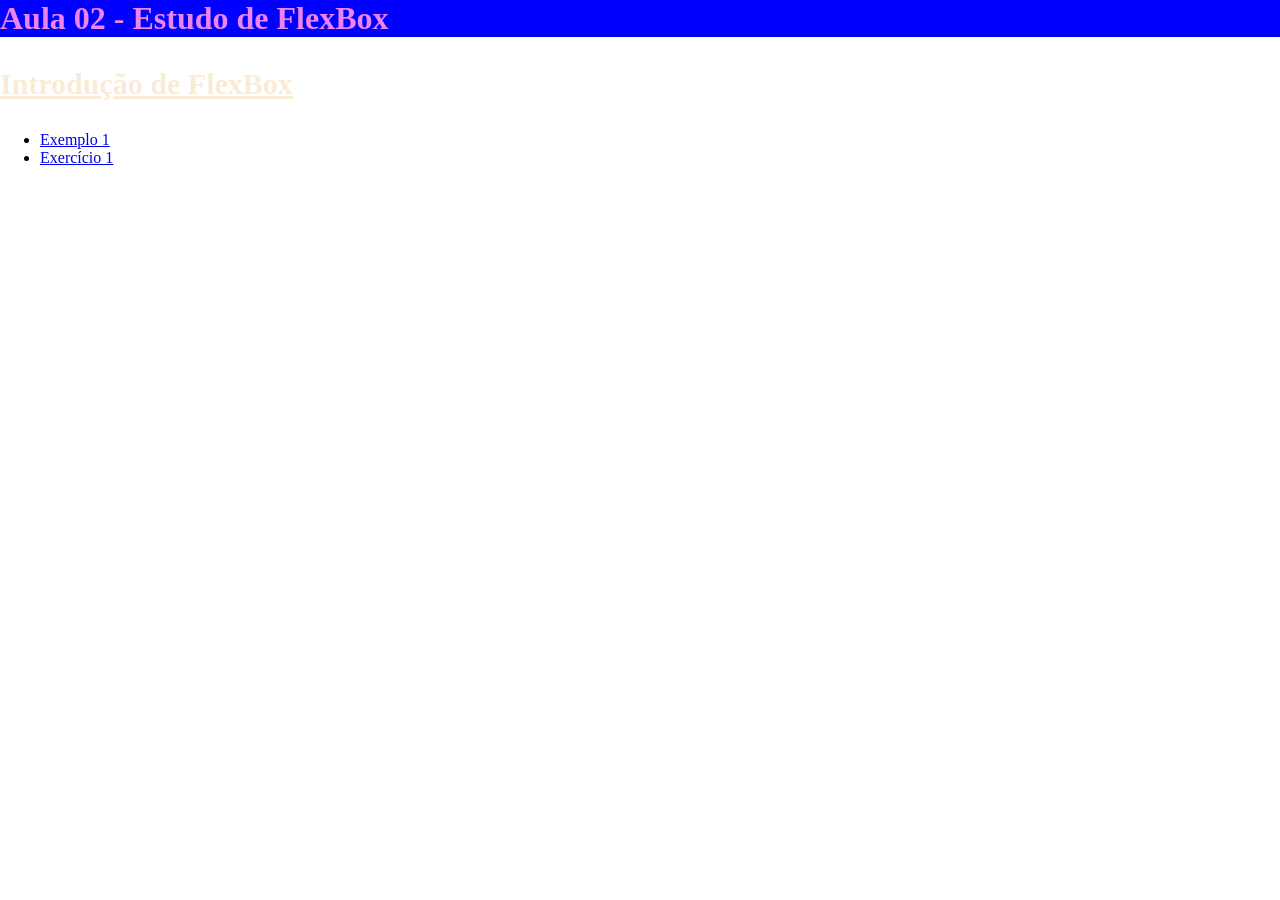
<file: Aula02/Index.html>
<!DOCTYPE html>
<html lang="en">
<head>
    <meta charset="UTF-8">
    <meta name="viewport" content="width=device-width, initial-scale=1.0">
    <title>Document</title>

<link rel="stylesheet" href="estilos.css">
</head>
<body>
    <h1>Aula 02 - Estudo de FlexBox</h1>
    <div class="conteudo"></div>

    <p class="subtítulo">Introdução de FlexBox</p>
    <ul>
        <li><a href="exemplo.html">Exemplo 1</a></li>    
        <li><a href="exercicio.html">Exercício 1</a></li>
    </ul>
                
</body>
</html>
</file>
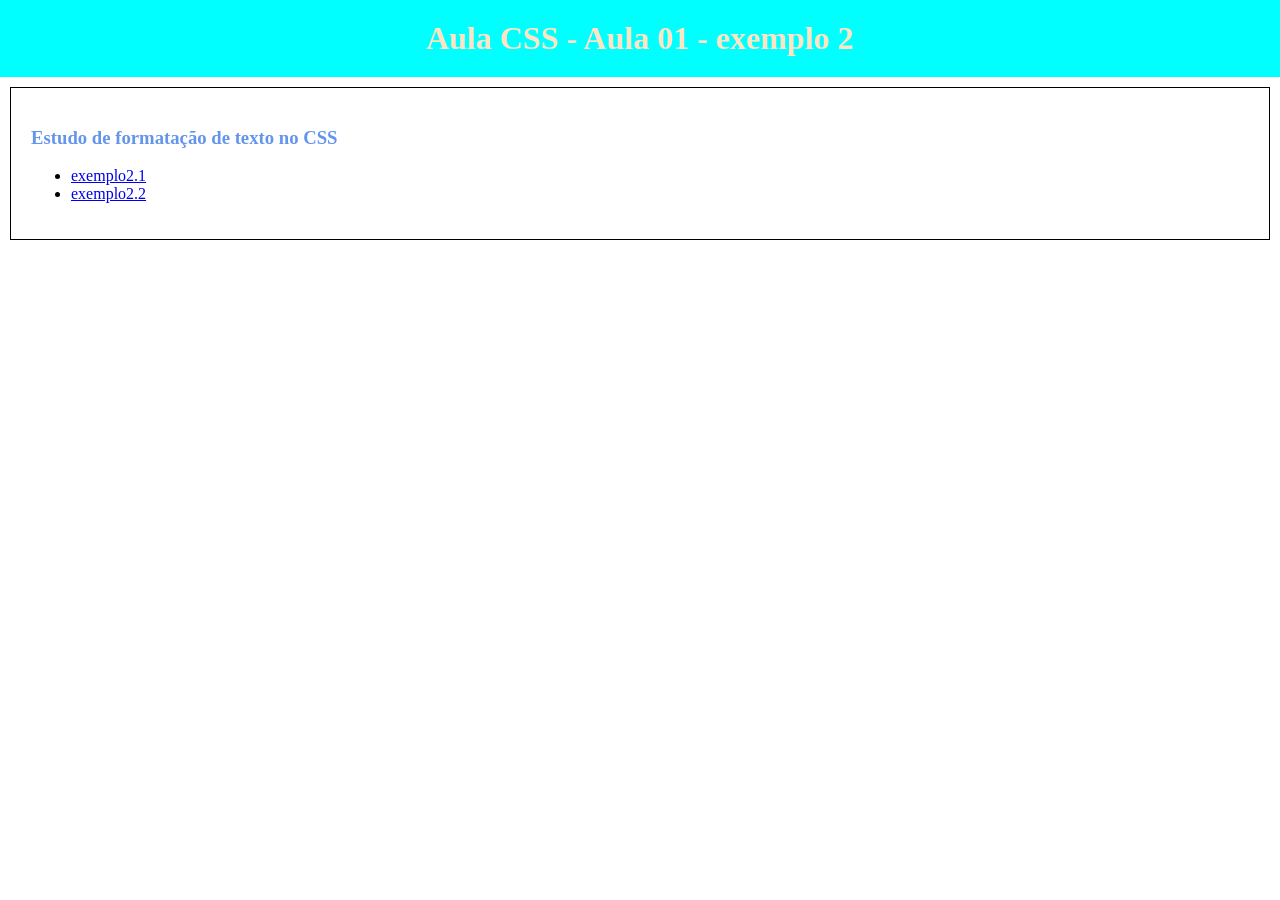
<file: exemplo.html>
<!DOCTYPE html>
<html lang="en">
<head>
    <meta charset="UTF-8">
    <meta name="viewport" content="width=device-width, initial-scale=1.0">
    <title>Capivara</title>

<link rel="stylesheet" href="estilos.css">

</head>
<body>
    

    <h1>

        Aula CSS - Aula 01 - exemplo 2
    </h1>
    <div>

        <h3>Estudo de formatação de texto no CSS</h3>

        <ul>
            <li><a href="#">exemplo2.1 </a></li>
            <li><a href="#">exemplo2.2</a></li>
        </ul>
    </div>
</body>
</html>
</file>
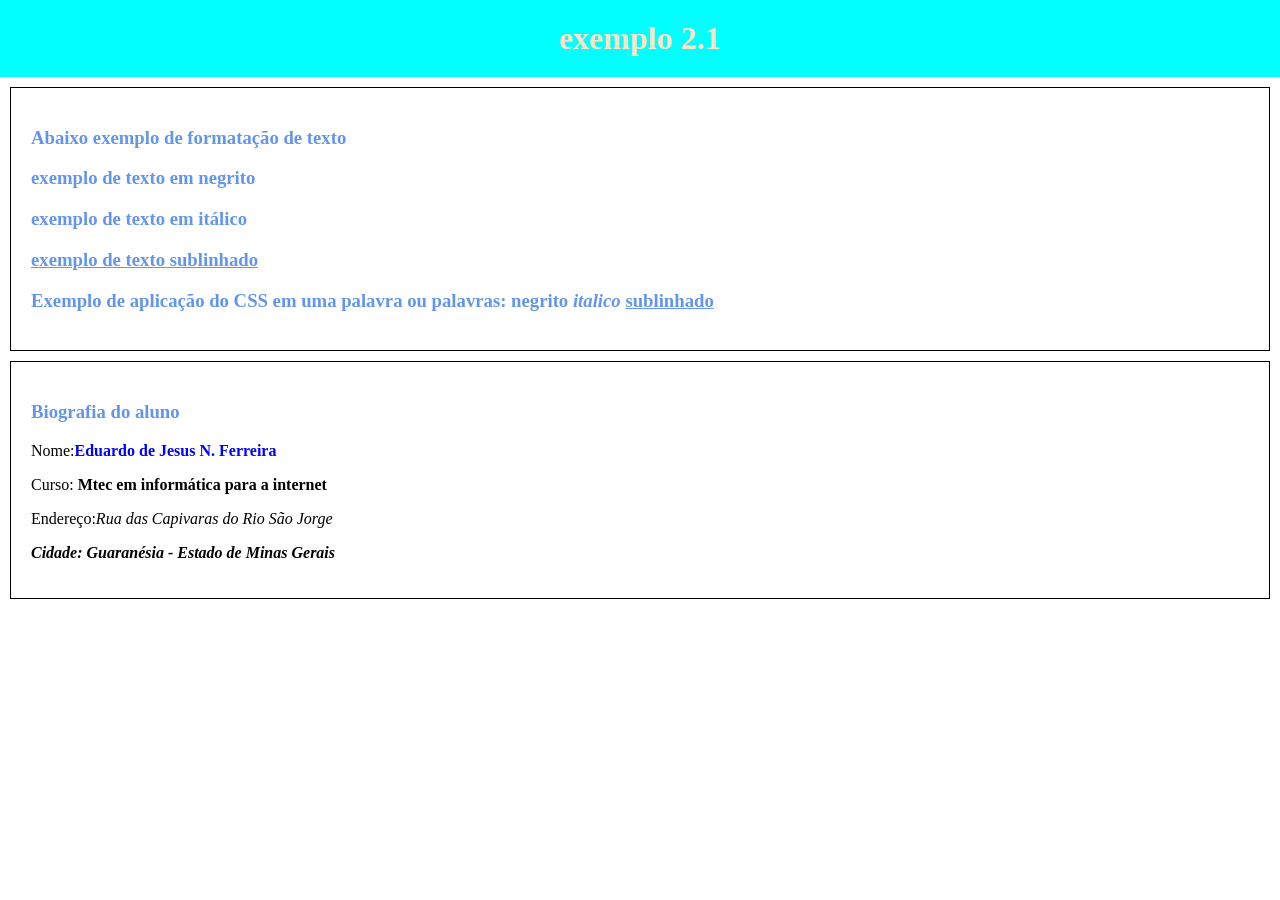
<file: exemplo21.html>
<!DOCTYPE html>
<html lang="en">
<head>
    <meta charset="UTF-8">
    <meta name="viewport" content="width=device-width, initial-scale=1.0">
    <title>Document</title>
    <link rel="stylesheet" href="estilos.css">

</head>
<body>
    
    <h1>
        exemplo 2.1
    </h1>
    <div>
        <h3>Abaixo exemplo de formatação de texto</lh3>

        <p class    ="Azul Negrito">
            exemplo de texto em negrito
        </p>
        <p class="itálico">exemplo de texto em itálico</p>
        <p class="sublinhado">exemplo de texto sublinhado</p>


        <p>

            Exemplo de aplicação do CSS em uma palavra ou palavras:
            <span class="Negrito">negrito</span>
            <span class=italico>italico</span>
            <span class="sublinhado">sublinhado</span>
        </p>
    </div>

    <div>

        <h3>Biografia do aluno</h3>
        
        <p>Nome:<span class="azul negrito">Eduardo de Jesus N. Ferreira</span></p>

        <p>
            Curso: <span class="negrito">Mtec em informática para a internet</span>
        </p>
        <p>
            Endereço:<span class="italico">Rua das Capivaras do Rio São Jorge</span>
        </p>
        <p class="negrito italico">
            Cidade:<span class="sublinhado azul"></span> Guaranésia - Estado de Minas Gerais 
        </p>
    </div>  

</body>
</html>
</file>
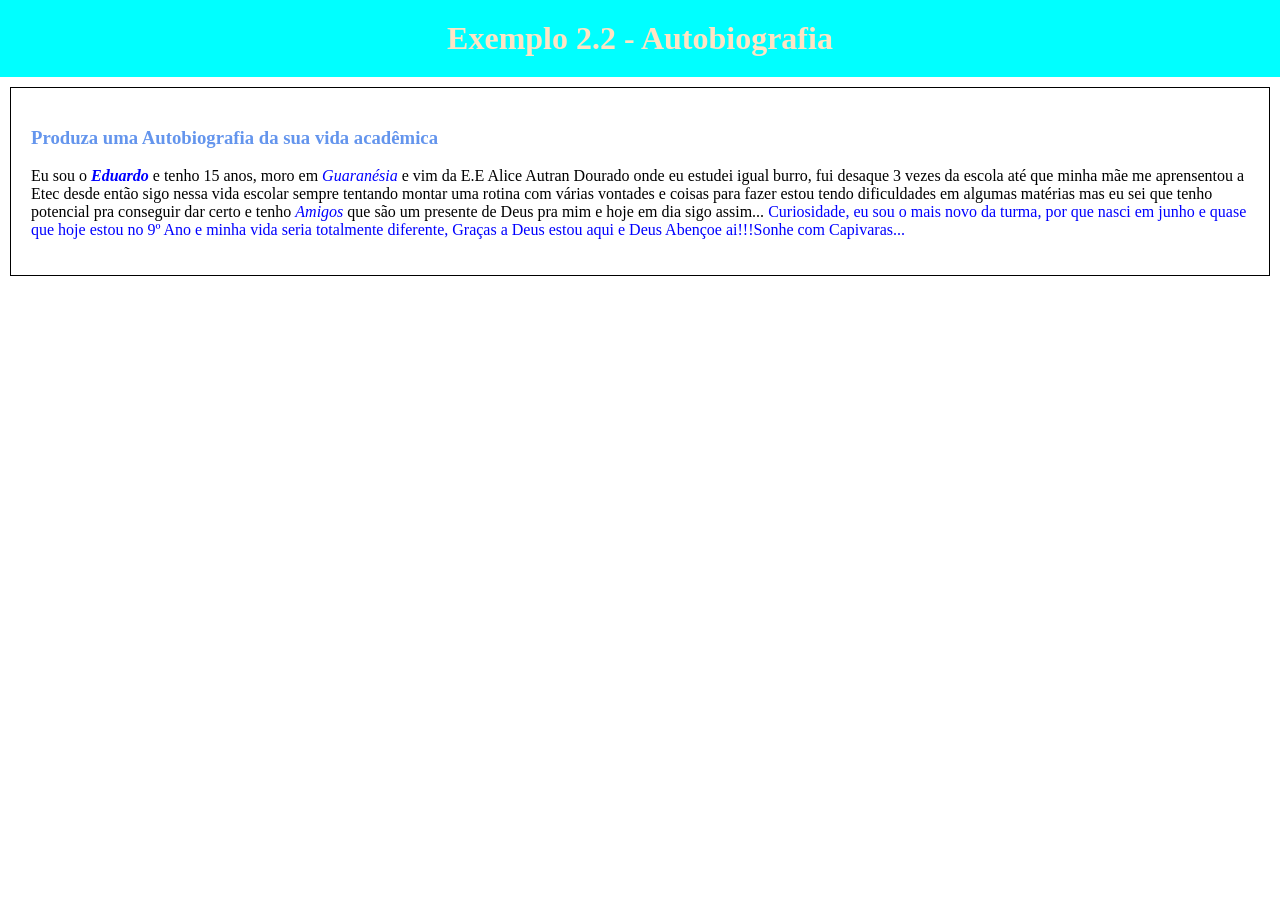
<file: exemplo22.html>
<!DOCTYPE html>
<html lang="en">
<head>
    <meta charset="UTF-8">
    <meta name="viewport" content="width=device-width, initial-scale=1.0">
    <title>Document</title>
<link rel="stylesheet" href="estilos.css">
</head>
<body>
    <h1>
        Exemplo 2.2 - Autobiografia
    </h1>
    <div>
        <h3>Produza uma Autobiografia da sua vida acadêmica</h3>

        <p>Eu sou o <span class="negrito italico azul">Eduardo</span> e tenho 15 anos, moro em
             <span class="italico azul">Guaranésia
        </span>e vim da E.E Alice Autran Dourado onde eu estudei igual burro, fui desaque
         <span class="Negrito Azul">3 vezes</span> da escola até que minha mãe me aprensentou a Etec desde então sigo nessa vida escolar
        sempre tentando montar uma rotina com várias vontades e coisas para fazer
        estou tendo dificuldades em algumas matérias mas eu sei que tenho potencial pra conseguir dar certo
        e tenho <span class="Negrito azul italico">Amigos</span> que são um presente de Deus pra mim e hoje em dia sigo assim...
        <span class="azul">Curiosidade, eu sou o mais novo da turma, por que nasci em junho e quase que hoje estou no 9º Ano e minha vida
            seria totalmente diferente, Graças a Deus estou aqui e Deus Abençoe ai!!!Sonhe com Capivaras...
        </span></p>

    </div>
</body>
</html>
</file>
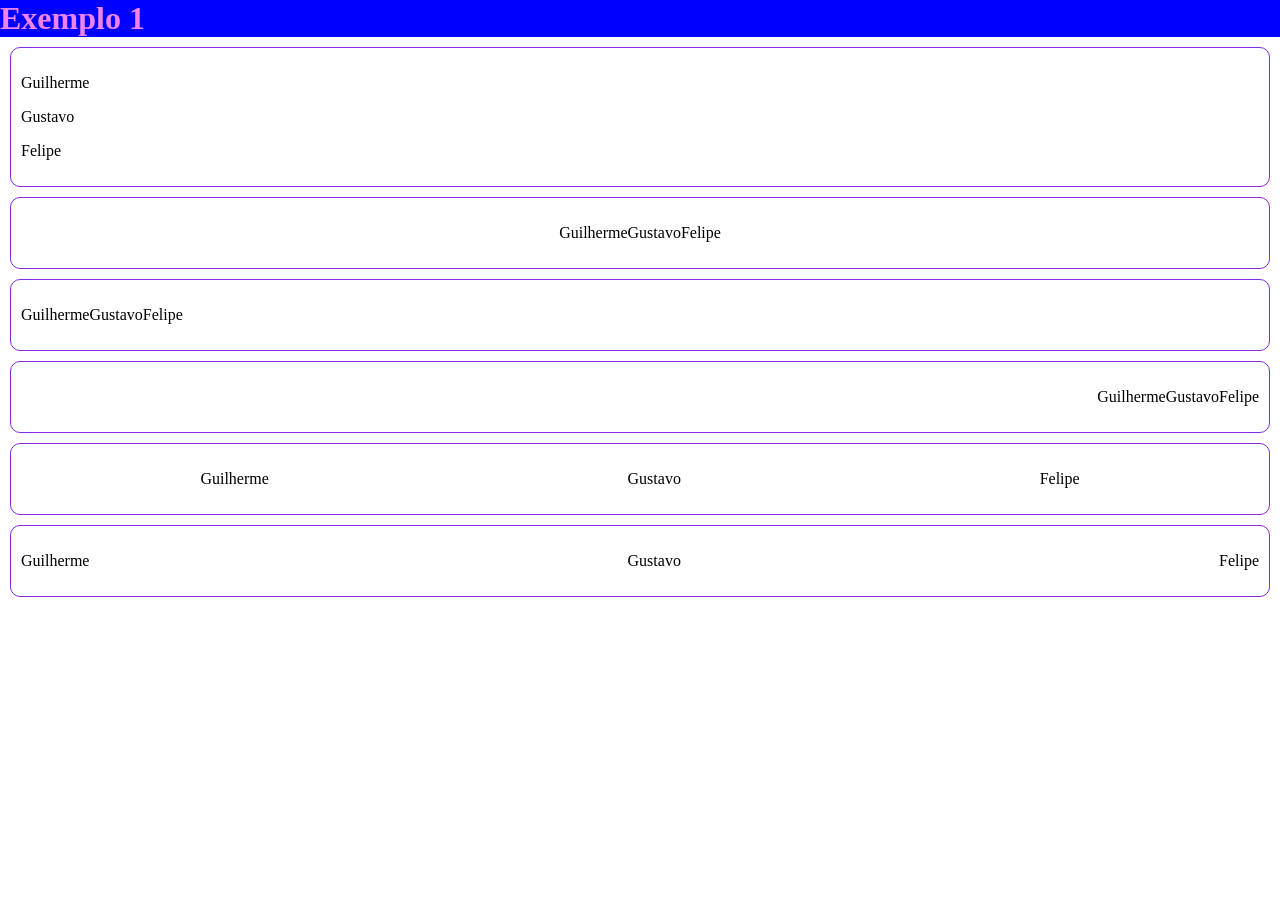
<file: Aula02/exemplo1.html>
<!DOCTYPE html>
<html lang="en">
<head>
    <meta charset="UTF-8">
    <meta name="viewport" content="width=device-width, initial-scale=1.0">
    <title>Document</title>
    <link rel="stylesheet" href="estilos.css">
</head>
<body>
    <h1>Exemplo 1
    </h1>

    <div class="exemplo1">
    <p>Guilherme</p>
    <p>Gustavo</p>
    <p>Felipe</p>

    </div>
    <div class="exemplo1 centralizado">
    <p>Guilherme</p>
    <p>Gustavo</p>
    <p>Felipe</p>
    </div>
     <div class="exemplo1 inicio">
     <p>Guilherme</p>
     <p>Gustavo</p>
     <p>Felipe</p>
    </div>
    <div class="exemplo1 fim">
    <p>Guilherme</p>
    <p>Gustavo</p> 
    <p>Felipe</p>
        </div>
    <div class="exemplo1 around">
    <p>Guilherme</p>
    <p>Gustavo</p>
    <p>Felipe</p>
    </div>
     <div class="exemplo1 between">
    <p>Guilherme</p>
    <p>Gustavo</p>
    <p>Felipe</p>
    </div>
</body>
</html>
</file>
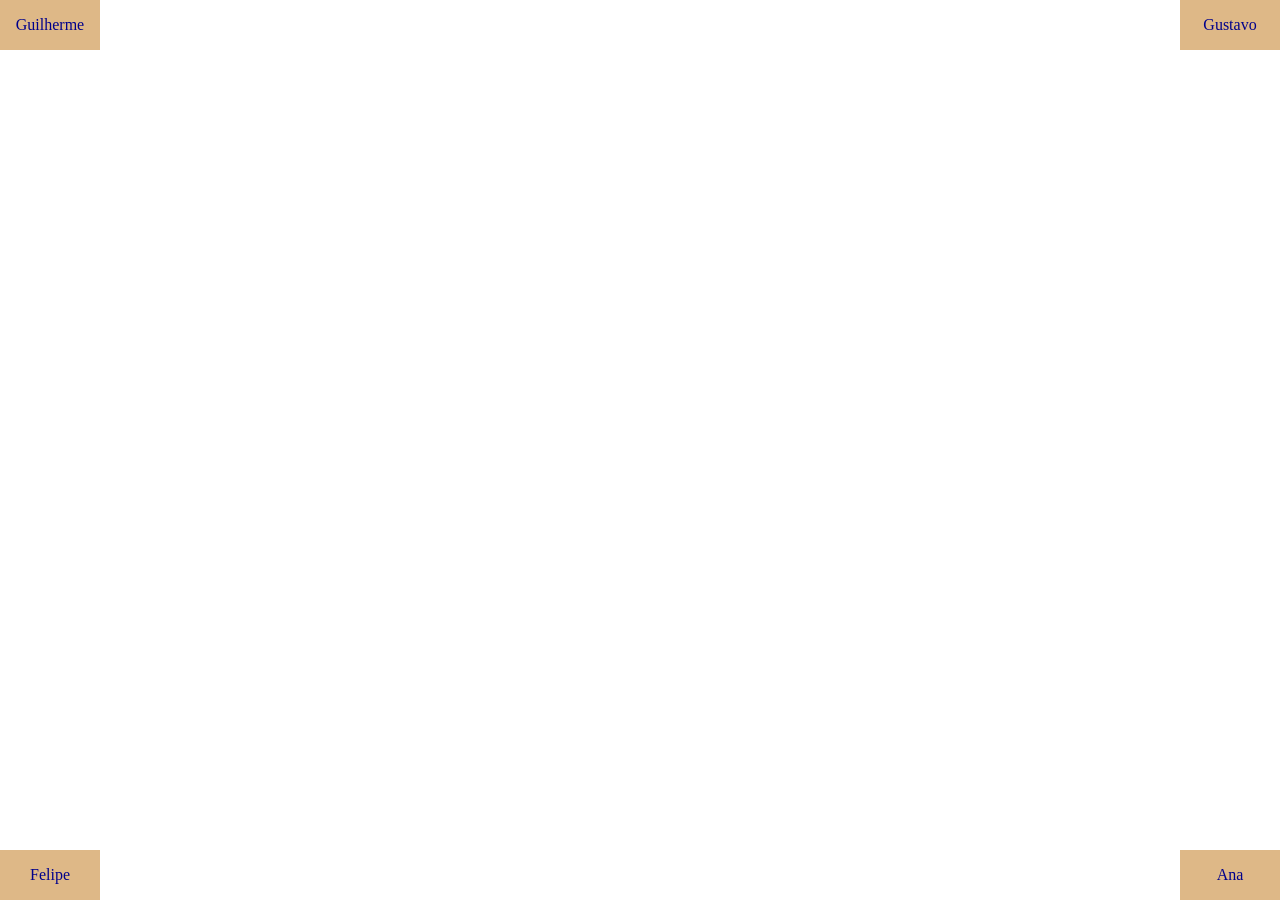
<file: Aula02/exemplo4.html>
<!DOCTYPE html>
<html lang="en">
<head>
    <meta charset="UTF-8">
    <meta name="viewport" content="width=device-width, initial-scale=1.0">
    <title>Document</title>
<link rel="stylesheet" href="estilos.css">                                                                                                                                                                                                          

</head>
<body>
    <div class="exemplo4">
        <div class="linha">
            <p>Guilherme</p>
            <p>Gustavo</p>
        </div>
        <div class="linha">
            <p>Felipe</p>
            <p>Ana</p>
        </div>
    </div>

</body>
</html>
</file>
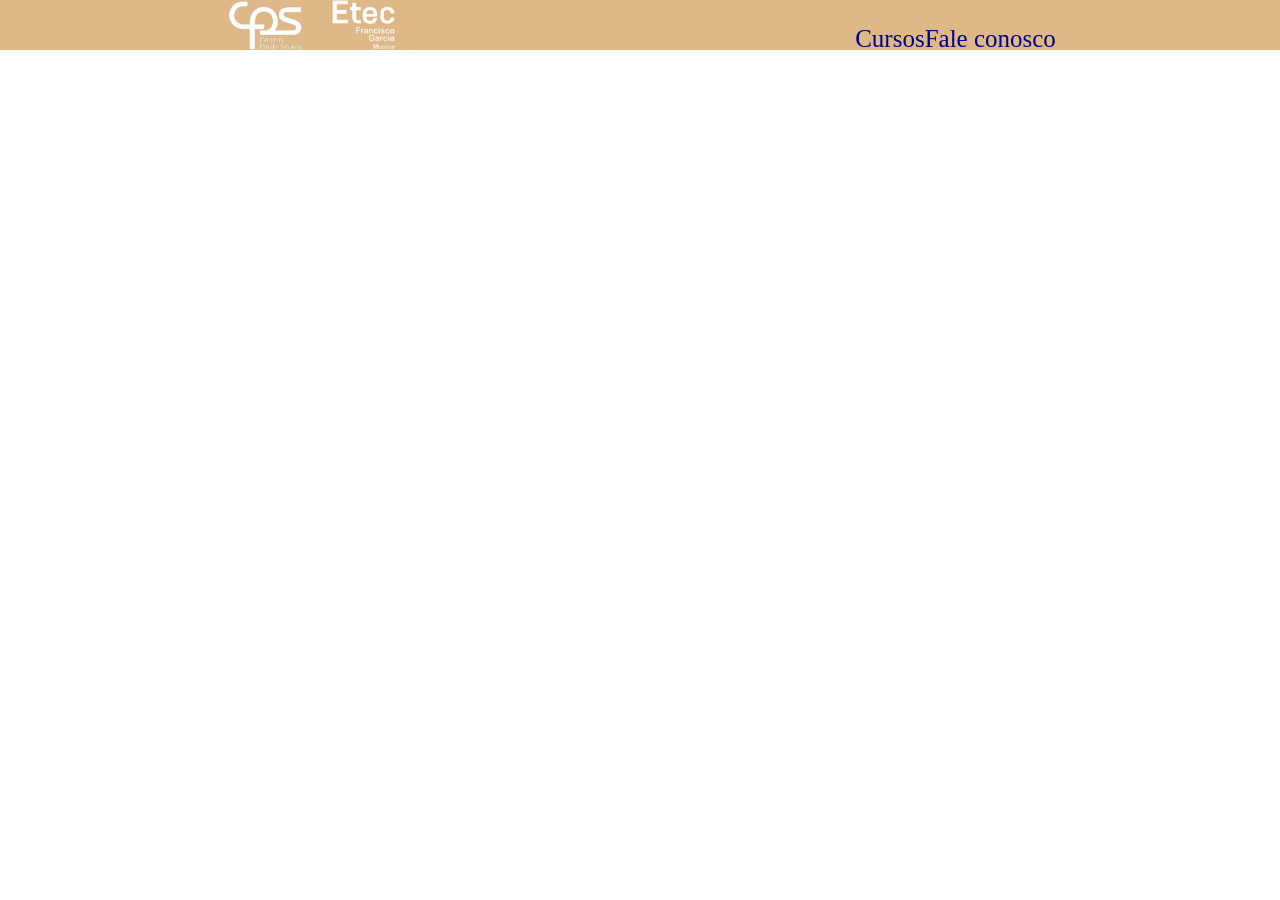
<file: Aula02/exemplo5.html>
<!DOCTYPE html>
<html lang="en">
<head>
    <meta charset="UTF-8">
    <meta name="viewport" content="width=device-width, initial-scale=1.0">
    <title>Document</title>
    <link rel="stylesheet" href="estilos.css">
</head>

<body>
    
    <div class="menu">
        
        <img src="logo.png" alt="">    
   

        <div class="opcoes">
        <p>Cursos</p>
        <p>Fale conosco</p>
         </div>
    </div>
</body>
</html>
</file>
<file: Aula02/estilos.css>
body
{
        margin: 0;
        padding: 0;
    
}
h1 { 


    color:violet;
    background-color: blue;
    margin: 0;
    padding: 0;

}
.conteúdo
{

    font-size: 20px;
    margin: 10px;
    padding: 10px
}
.subtítulo
{
    font-size: 30px;
    color:antiquewhite;
    font-weight: bold;
    text-decoration: underline;
}    
.exemplo1 
{
    border: 1px solid blueviolet;
    border-radius: 10px;
    margin: 10px;
    padding: 10px;
}
.centralizado
{
    display: flex;
    justify-content: center;
}
.inicio
{
display: flex;
justify-content: flex-start;
}             
.fim
{
display: flex;
justify-content: flex-end
}
.around
{
display: flex;
justify-content: space-around;
}
.between
{
display: flex;
justify-content: space-between;
}


.exemplo4
        {
            display: flex;
            flex-direction: column;
            justify-content: space-between;
            height: 100vh;
        }

        .linha
        {
            display: flex;
            justify-content: space-between;
        }

    .linha p
    {
        margin: 0;
        padding: 0;         
        background-color: burlywood;
        color: darkblue;

        width: 100px;
        height: 50px;

        display: flex;
        justify-content: center;
        align-items: center;
    }
    .meio
    {
        display: flex;
        align-items: center;
    }

    .exercicio7 
    {
        height: 100vh;
    }
    .menu
    {
            display: flex;
            height: 50px;
            background-color: burlywood;
            color: darkblue;
            font-size: 25px;

            justify-content: space-around;
    }

    .opcoes 
    {
        display: flex;
    }
</file>
<file: estilos.css>
body
{
    margin: 0;
    padding: 0;
}
h1
{

    background-color:aqua;
    color: bisque;
    text-align: center;
    margin: 0;
    padding: 20px;
    }
    div
    {
        border: 1px solid black;
        margin : 10px;
        padding: 20px;
    }

    h3
    {
        color: cornflowerblue;
    }
    .negrito
    {
        font-weight:bold;
    }
    .italico
    {
        font-style: italic
    }
    .sublinhado
    {
        text-decoration: underline;
    }
    .azul
    {
    color: blue;
    }
   

        .exemplo4
        {
            display: flex;
            flex-direction: column;
            justify-content: space-between;
            height: 100vh;
        }

        .linha
        {
            display: flex;
            justify-content: space-between;
        }
</file>
